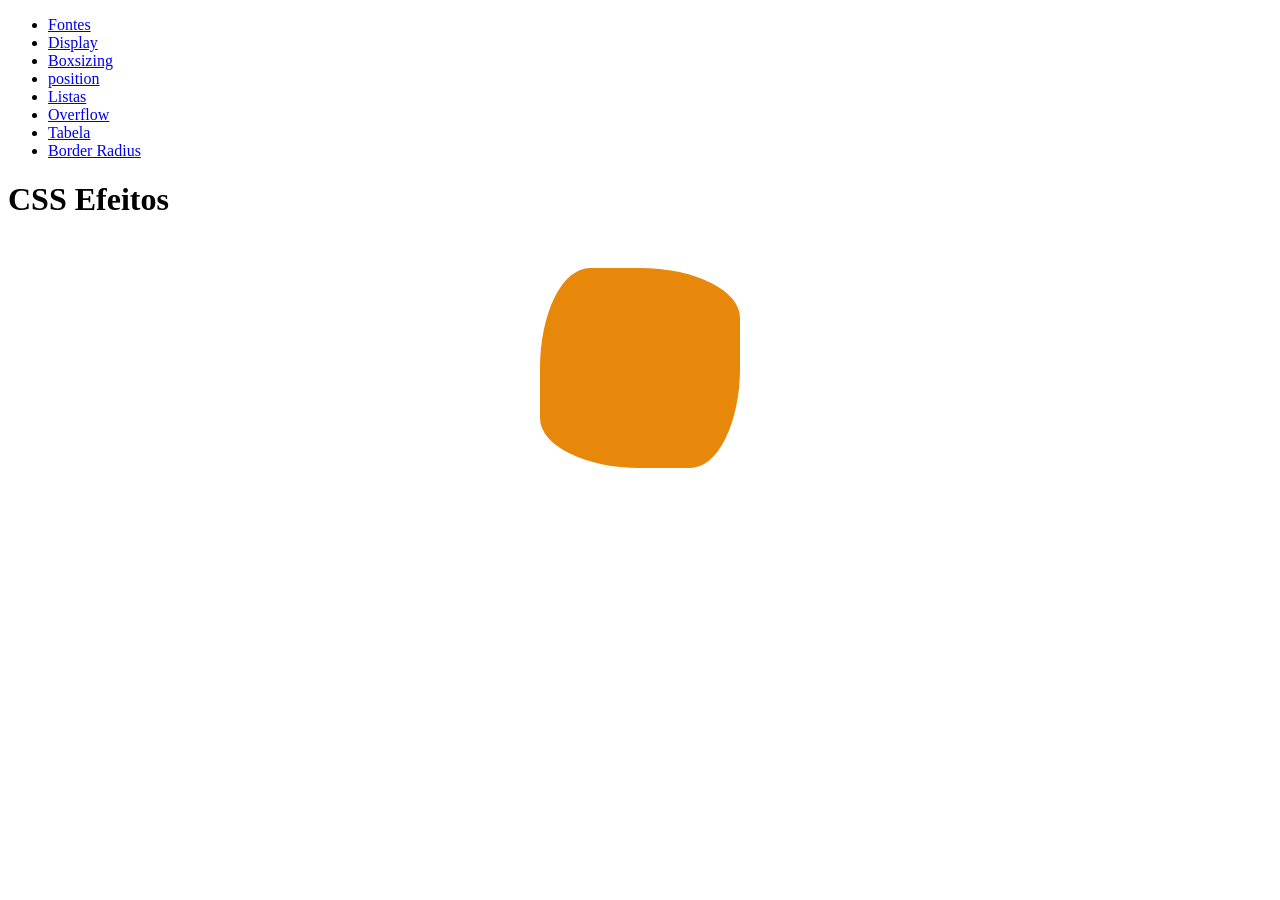
<file: border-radius.html>
<!DOCTYPE html>
<html lang="pt-br">
<head>
    <meta charset="UTF-8">
    <meta name="viewport" content="width=device-width, initial-scale=1.0">
    <meta>
    <meta>
    <title>Resumo Border Radius</title>

    <style>
        #radius {
            background-color: rgb(232, 136, 10);
            height: 200px;
            width: 200px;
            margin: 50px auto;

            border-radius: 50px 100px/ 100px 50px;
        }
    </style>
</head>
<body>
    <header>
        <nav>
                <ul>
                    <li>
                        <a href="./pages/fontes.html">Fontes</a>
                    </li>
                    <li>
                        <a href="./pages/display.html">Display</a>
                    </li>
                    <li>
                        <a href="./pages/boxsizing.html">Boxsizing</a>
                    </li>
                    <li>
                        <a href="./pages/position.html">position</a>
                    </li>
                    <li>
                        <a href="./pages/listas.html">Listas</a>
                    </li>
                    <li>
                        <a href="./pages/overflow.html">Overflow</a>
                    </li>
                    <li>
                        <a href="./pages/tabela.html">Tabela</a>
                    </li>
                    <li>
                        <a href="./pages/border-radius.html">Border Radius</a>
                    </li>
                </ul>
            </nav>
       <main>
        <section>
        </section>
    </main> 
    </header>
    <main>

        <h1>CSS Efeitos</h1>

        <div id="radius"></div>
    </main>
    <footer>

    </footer>

</body>
</html>
</file>
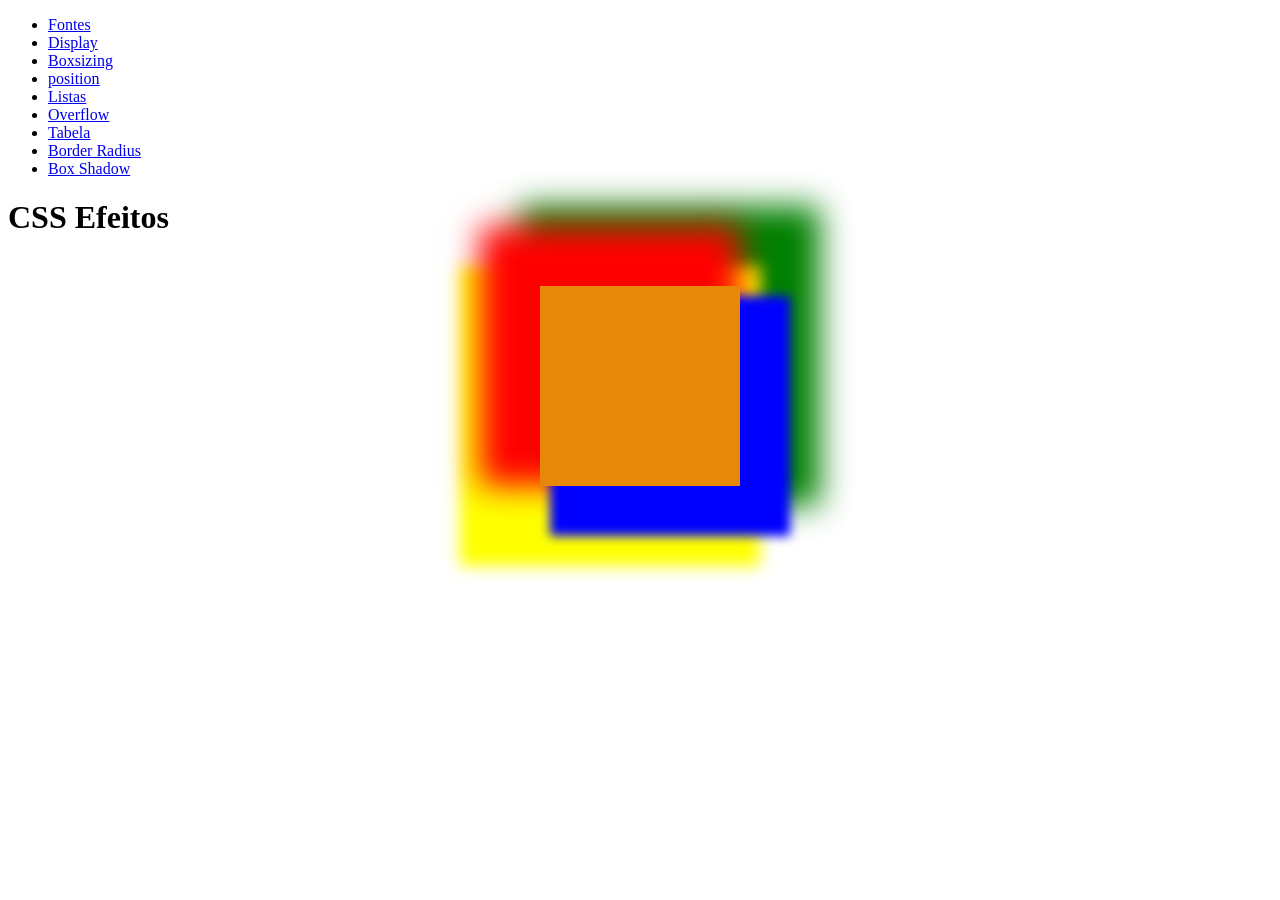
<file: box-shadow.html>
<!DOCTYPE html>
<html lang="pt-br">
<head>
    <meta charset="UTF-8">
    <meta name="viewport" content="width=device-width, initial-scale=1.0">
    <meta>
    <meta>
    <title>Resumo de Box Shadow</title>

    <style>
        #shadow {
            background-color: rgb(232, 136, 10);
            height: 200px;
            width: 200px;
            margin: 50px auto;

            box-shadow: 30px 30px 10px 20px blue, -30px -30px 30px 30px red, -30px  30px 15px 50px yellow, 30px -30px 30px 50px green;
        }   
    </style>
</head>
<body>
    <header>
        <nav>
                <ul>
                    <li>
                        <a href="./pages/fontes.html">Fontes</a>
                    </li>
                    <li>
                        <a href="./pages/display.html">Display</a>
                    </li>
                    <li>
                        <a href="./pages/boxsizing.html">Boxsizing</a>
                    </li>
                    <li>
                        <a href="./pages/position.html">position</a>
                    </li>
                    <li>
                        <a href="./pages/listas.html">Listas</a>
                    </li>
                    <li>
                        <a href="./pages/overflow.html">Overflow</a>
                    </li>
                    <li>
                        <a href="./pages/tabela.html">Tabela</a>
                    </li>
                    <li>
                        <a href="./pages/border-radius.html">Border Radius</a>
                    </li>
                    <li>
                        <a href="./pages/box-shadow.html">Box Shadow</a>
                    </li>
                </ul>
            </nav>
       <main>
        <section>
        </section>
    </main> 
    </header>
    <main>

        <h1>CSS Efeitos</h1>

        <div id="shadow"></div>
    </main>
    <footer>

    </footer>

</body>
</html>
</file>
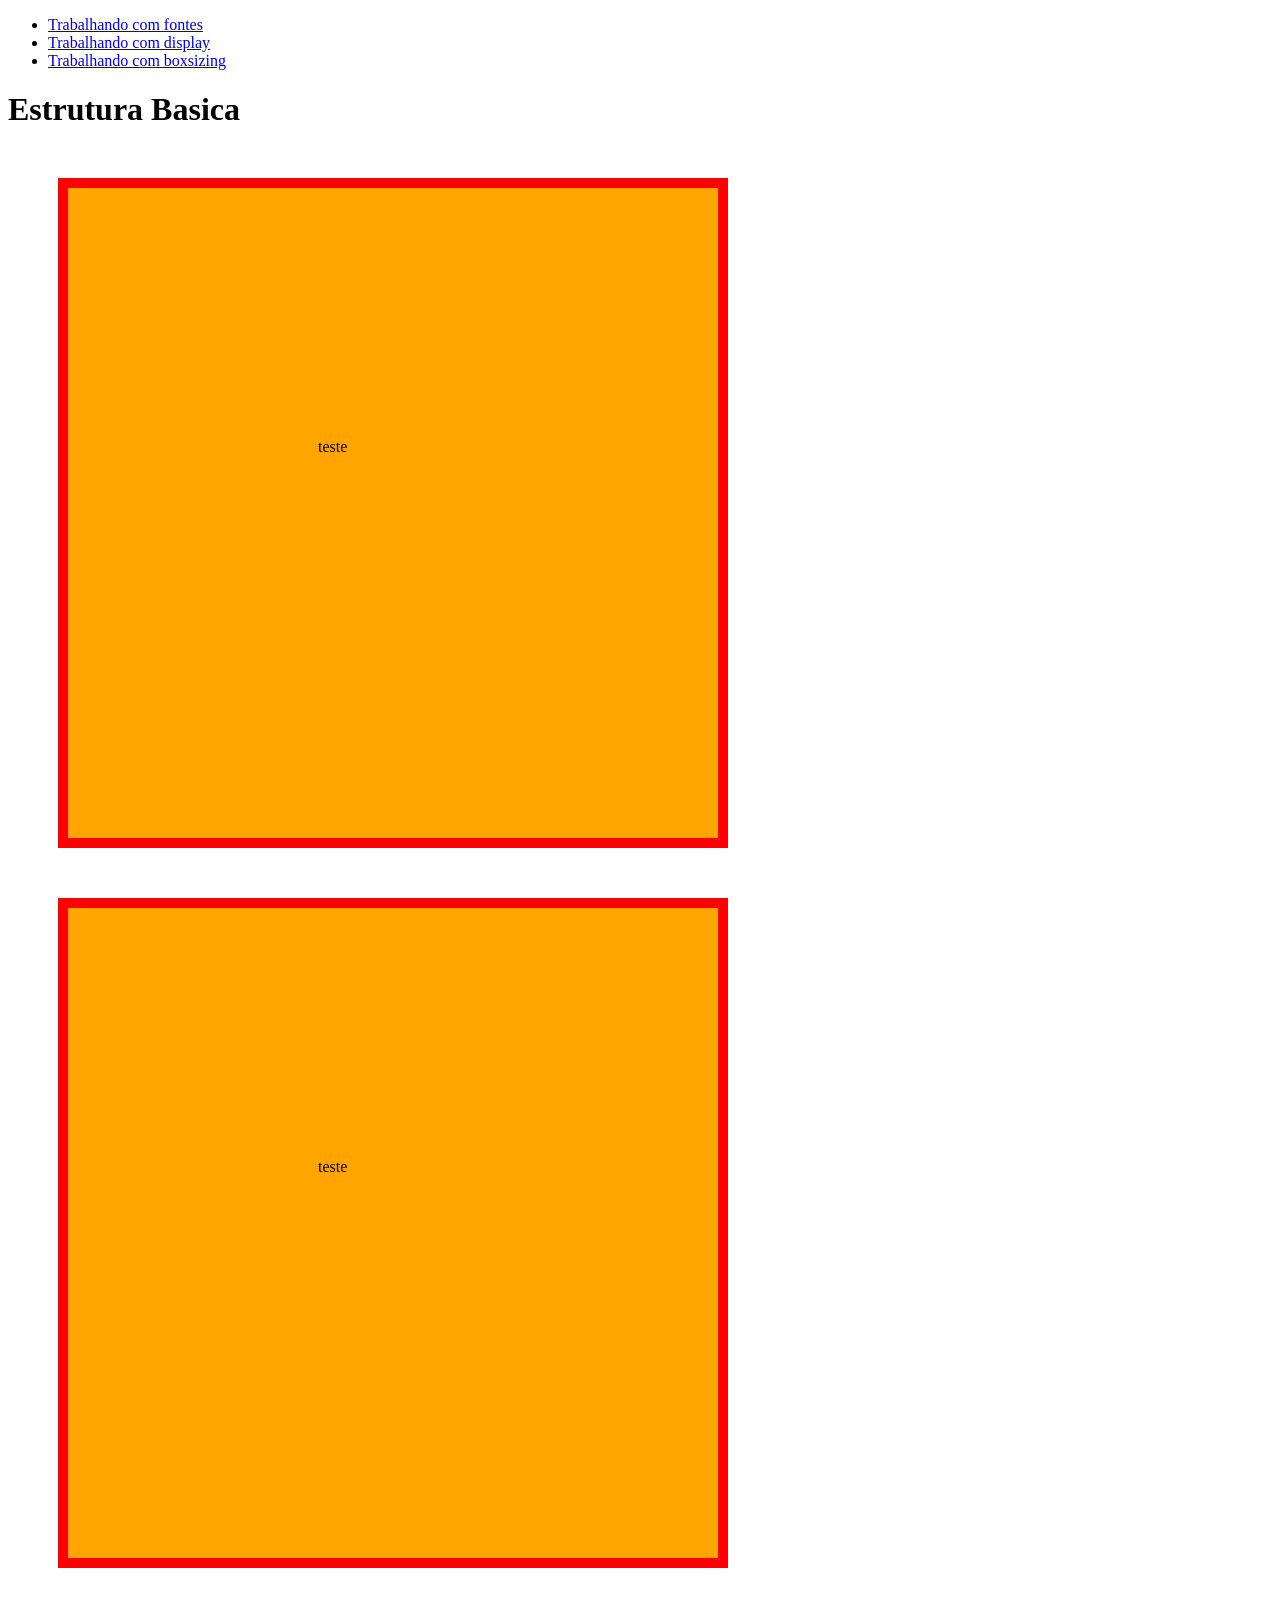
<file: boxsizing.html>
<!DOCTYPE html>
<html lang="en">
<head>
    <meta charset="UTF-8">
    <meta name="viewport" content="width=device-width, initial-scale=1.0">
    <meta>
    <meta>
    <title>Resumo das aulas de HTML</title>

    <style>
        div{
            background-color: orange;
            width: 150px;
            height: 150px;
            margin: 50px;
            border: 10px solid red;
            padding: 250px;

        }

        #div1{
            box-sizing: border-box;
        }

        #div-2{
            box-sizing: content-box;
        }

    </style>
</head>
<body>
    <header>
            <nav>
                    <ul>
                        <li>
                            <a href="./pages/fontes.html">Trabalhando com fontes</a>
                        </li>
                        <li>
                            <a href="./pages/display.html">Trabalhando com display</a>
                        </li>
                        <li>
                            <a href="./pages/boxsizing.html">Trabalhando com boxsizing</a>
                        </li>
                    </ul>
                </nav>
        <main>
            <section>
            </section>
        </main> 
    </header>
    <main>
        <h1>Estrutura Basica</h1>
<div id="div">teste</div>
<div id="div2">teste</div>


    </main>
    <footer>

    </footer>
</body>
</html>
</file>
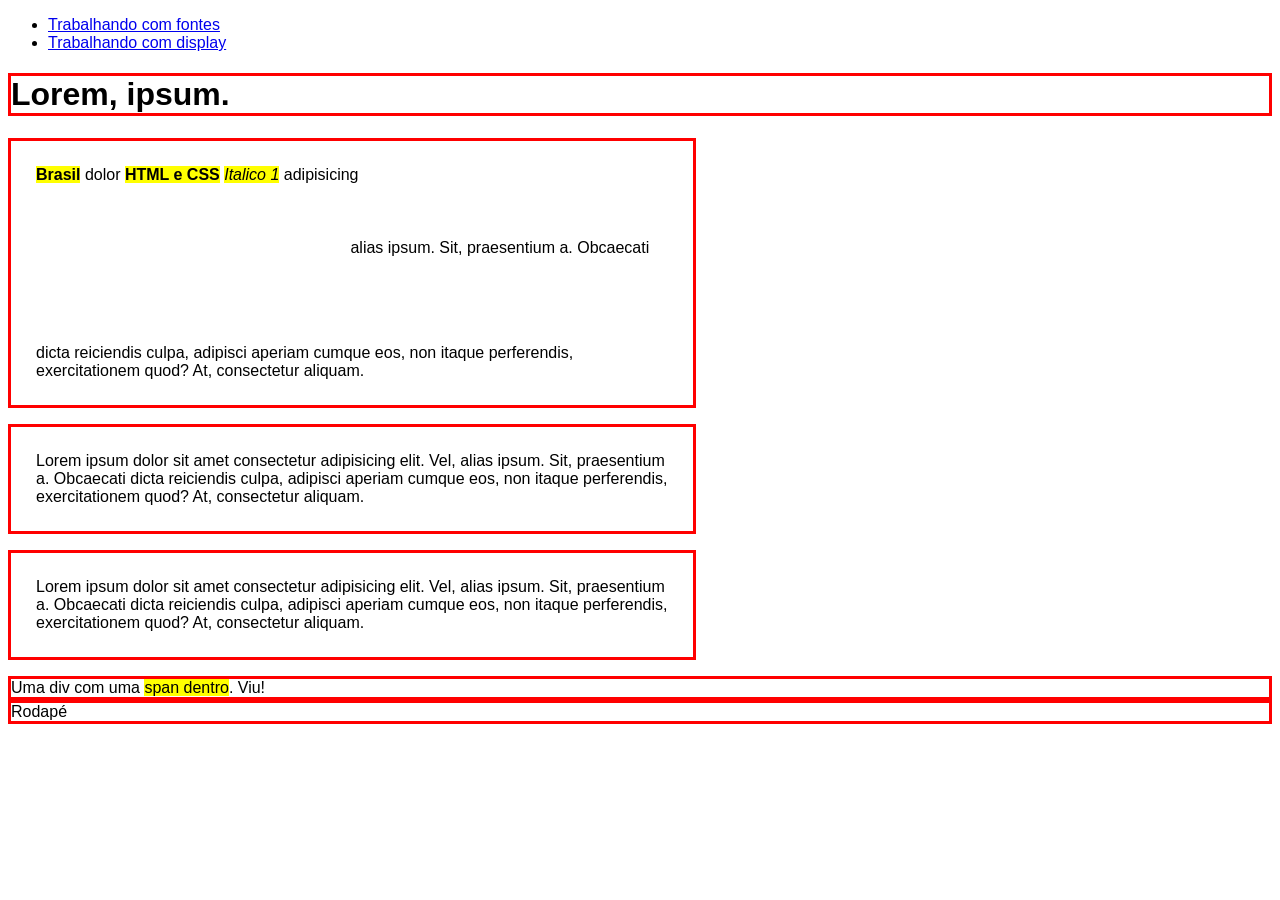
<file: display.html>
<!DOCTYPE html>
<html lang="en">
<head>
    <meta charset="UTF-8">
    <meta name="viewport" content="width=device-width, initial-scale=1.0">
    <title>Resumo | Display</title>

    <style>
        body{
            font-family: sans-serif;
        }
        h1, p, div, footer{
            border: 3px solid red;
        }
        p{
            width: 50%;
            padding: 25px;
        }
        b, strong, i, em, span{
            background-color: yellow;
        }

        em{
            height: 50px;
            width: 200px;
            margin: 5px;
            padding: 50px;
            display: inline-block;
            visibility: hidden;
        }
        

    </style>
</head>
<body>
    <header>
       <main>
        <section>
            <nav>
                <ul>
                    <li>
                        <a href="./pages/fontes.html">Trabalhando com fontes</a>
                    </li>
                    <li>
                        <a href="./pages/display.html">Trabalhando com display</a>
                    </li>
                </ul>
            </nav>
        </section>
    </main> 
    </header>
    <main>
        <h1>Lorem, ipsum.</h1>
            <p>
                <b>Brasil</b> dolor <strong> HTML e CSS</strong> <i>Italico 1</i> adipisicing <em>Itálico 2</em> alias ipsum. Sit, praesentium a. Obcaecati dicta reiciendis culpa, adipisci aperiam cumque eos, non itaque perferendis, exercitationem quod? At, consectetur aliquam.

            </p>
            
            <p>
                Lorem ipsum dolor sit amet consectetur adipisicing elit. Vel, alias ipsum. Sit, praesentium a. Obcaecati dicta reiciendis culpa, adipisci aperiam cumque eos, non itaque perferendis, exercitationem quod? At, consectetur aliquam.

            </p>
            
            <p>
                Lorem ipsum dolor sit amet consectetur adipisicing elit. Vel, alias ipsum. Sit, praesentium a. Obcaecati dicta reiciendis culpa, adipisci aperiam cumque eos, non itaque perferendis, exercitationem quod? At, consectetur aliquam.

            </p>
            
            <div> Uma div com uma <span>span dentro</span>. Viu!</div>

            
    </main>
    <footer>
        Rodapé
    </footer>

</body>
</html>
</file>
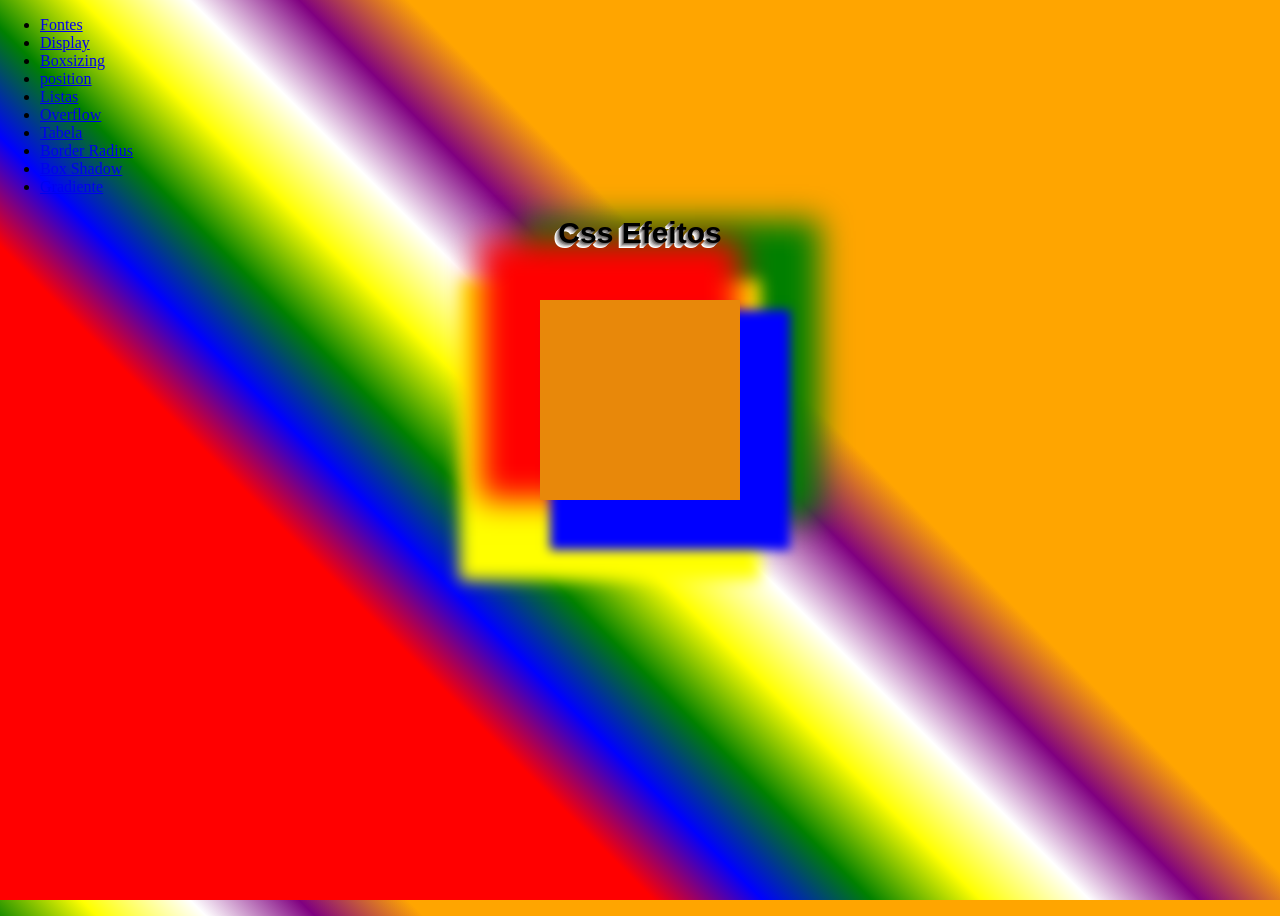
<file: gradiente.html>
<!DOCTYPE html>
<html lang="pt-br">
<head>
    <meta charset="UTF-8">
    <meta name="viewport" content="width=device-width, initial-scale=1.0">
    <meta>
    <meta>
    <title>Resumo das aulas de HTML</title>
    <style>
        html,
        body {
            margin: 0;
            padding: 0;
            height: 100%;
        }

        body{
            background-color: red;
            background-image: linear-gradient(45deg, red 30%, blue, green, yellow, white, purple, orange 60%);
            background-size: auto, 100% 100%;
        }


        #gradiente {
            background-color: rgb(232, 136, 10);
            height: 200px;
            width: 200px;
            margin: 50px auto;

            box-shadow: 30px 30px 10px 20px blue, -30px -30px 30px 30px red, -30px  30px 15px 50px yellow, 30px -30px 30px 50px green;
        }  

        h1 {
            font-family: sans-serif;
            font-size: 30px;
            text-align: center;

            text-shadow: -1px 1px 0 rgb(106, 102, 102), -2px 2px 0 rgb(144, 140, 140), -3px 3px 0 rgb(188, 184, 184), -4px 4px 0 rgb(222, 220, 220), -5px 5px 0 rgb(255, 255, 255);
        }
    </style>
    </style>
</head>
<body>
    <header>
        <nav>
                <ul>
                    <li>
                        <a href="./pages/fontes.html">Fontes</a>
                    </li>
                    <li>
                        <a href="./pages/display.html">Display</a>
                    </li>
                    <li>
                        <a href="./pages/boxsizing.html">Boxsizing</a>
                    </li>
                    <li>
                        <a href="./pages/position.html">position</a>
                    </li>
                    <li>
                        <a href="./pages/listas.html">Listas</a>
                    </li>
                    <li>
                        <a href="./pages/overflow.html">Overflow</a>
                    </li>
                    <li>
                        <a href="./pages/tabela.html">Tabela</a>
                    </li>
                    <li>
                        <a href="./pages/border-radius.html">Border Radius</a>
                    </li>
                    <li>
                        <a href="./pages/box-shadow.html">Box Shadow</a>
                    </li>
                    <li>
                        <a href="./pages/gradiente.html">Gradiente</a>
                    </li>
                </ul>
            </nav>
       <main>
        <section>
        </section>
    </main> 
    </header>
    <main>

        <h1>Css Efeitos</h1>

        <div id="gradiente">
        </div>
    </main>
    <footer>

    </footer>
        
    </style>
</head>
<body>
</file>
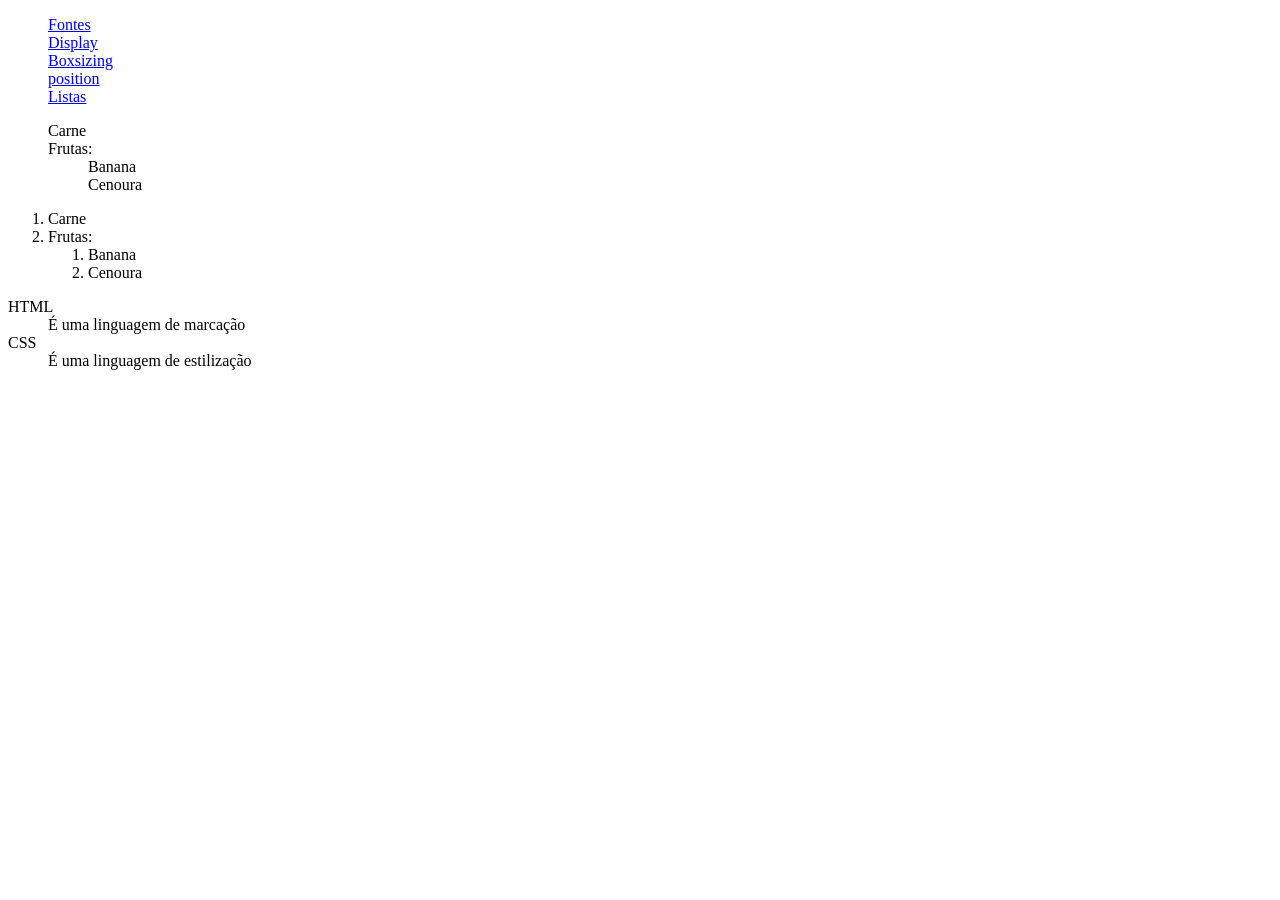
<file: listas.html>
<!DOCTYPE html>
<html lang="en">
<head>
    <meta charset="UTF-8">
    <meta name="viewport" content="width=device-width, initial-scale=1.0">
    <meta>
    <meta>
    <title>Resumo das aulas de HTML</title>

    <style>
        /*
        ul{
            list-style: none
        }
        ul li{
            background-image: url(../img/images\ \(2\).jpg);
            background-repeat: no-repeat;
            background-position: left center;
            background-size: 16px 16px;

            padding-left: 20px;
            margin-bottom: 10px;
        }
            */
        ul{
            list-style: none;
        }
    </style>
</head>
<body>
    <header>
        <nav>
                <ul>
                    <li>
                        <a href="./pages/fontes.html">Fontes</a>
                    </li>
                    <li>
                        <a href="./pages/display.html">Display</a>
                    </li>
                    <li>
                        <a href="./pages/boxsizing.html">Boxsizing</a>
                    </li>
                    <li>
                        <a href="./pages/position.html">position</a>
                    </li>
                    <li>
                        <a href="./pages/listas.html">Listas</a>
                    </li>
                </ul>
            </nav>
       <main>
        <section>
        </section>
    </main> 
    </header>
    <main>
        <ul>
            <li>Carne</li>
            <li>Frutas:
                <ul>
                    <li>Banana</li>
                    <li>Cenoura</li>
                </ul>
            </li>
        </ul>
        <ol>
            <li>Carne</li>
            <li>Frutas:
                <ol>
                    <li>Banana</li>
                    <li>Cenoura</li>
                </ol>
            
            </li>
        </ol>

        <dl>
            <dt>HTML</dt>
            <dd>É uma linguagem de marcação</dd>
            
            <dt>CSS</dt>
            <dd>É uma linguagem de estilização</dd>

        </dl>

    </main>
    <footer>

    </footer>

</body>
</html>
</file>
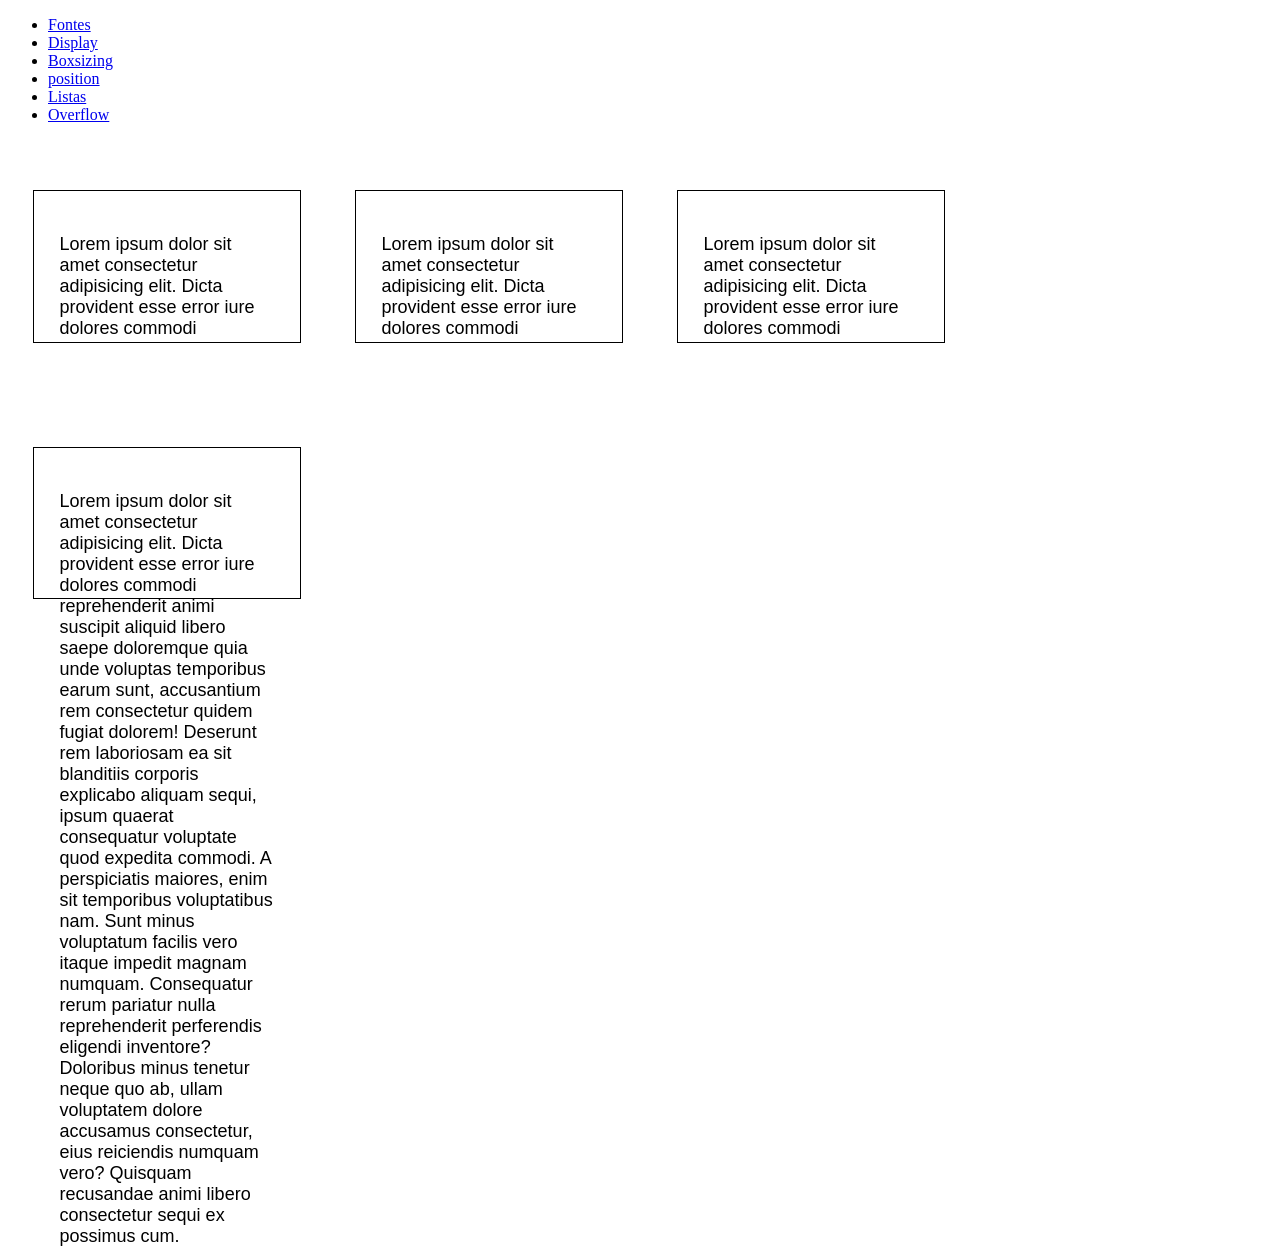
<file: overflow.html>
<!DOCTYPE html>
<html lang="en">

<head>
    <meta charset="UTF-8">
    <meta name="viewport" content="width=device-width, initial-scale=1.0">
    <meta>
    <meta>
    <title>Resumo das aulas de HTML</title>

    <style>
        div{
            padding: 2%;
            margin: 50px 2%;
            border: 1px solid black;
            width: 17%;
            height: 100px;
            font-family: sans-serif;
            font-size: 18px;
            display: inline-block;
        }

        .div1{
            overflow: hidden;
        }
        .div2{
            overflow: scroll;
        }
        .div3{
            overflow: auto;
        }
        .div4{
            overflow: visible;
        }
    </style>
</head>

<body>
    <header>
        <nav>
            <ul>
                <li>
                    <a href="./pages/fontes.html">Fontes</a>
                </li>
                <li>
                    <a href="./pages/display.html">Display</a>
                </li>
                <li>
                    <a href="./pages/boxsizing.html">Boxsizing</a>
                </li>
                <li>
                    <a href="./pages/position.html">position</a>
                </li>
                <li>
                    <a href="./pages/listas.html">Listas</a>
                </li>
                <li>
                    <a href="./pages/overflow.html">Overflow</a>
                </li>
            </ul>
        </nav>
        <main>
            <section>
            </section>
        </main>
    </header>
    <main>
        <div class="div1">
            <p>Lorem ipsum dolor sit amet consectetur adipisicing elit. Dicta provident esse error iure dolores commodi
                reprehenderit animi suscipit aliquid libero saepe doloremque quia unde voluptas temporibus earum sunt,
                accusantium rem consectetur quidem fugiat dolorem! Deserunt rem laboriosam ea sit blanditiis corporis
                explicabo aliquam sequi, ipsum quaerat consequatur voluptate quod expedita commodi. A perspiciatis
                maiores, enim sit temporibus voluptatibus nam. Sunt minus voluptatum facilis vero itaque impedit magnam
                numquam. Consequatur rerum pariatur nulla reprehenderit perferendis eligendi inventore? Doloribus minus
                tenetur neque quo ab, ullam voluptatem dolore accusamus consectetur, eius reiciendis numquam vero?
                Quisquam recusandae animi libero consectetur sequi ex possimus cum.</p>
        </div>
        <div class="div2">
            <p>Lorem ipsum dolor sit amet consectetur adipisicing elit. Dicta provident esse error iure dolores commodi
                reprehenderit animi suscipit aliquid libero saepe doloremque quia unde voluptas temporibus earum sunt,
                accusantium rem consectetur quidem fugiat dolorem! Deserunt rem laboriosam ea sit blanditiis corporis
                explicabo aliquam sequi, ipsum quaerat consequatur voluptate quod expedita commodi. A perspiciatis
                maiores, enim sit temporibus voluptatibus nam. Sunt minus voluptatum facilis vero itaque impedit magnam
                numquam. Consequatur rerum pariatur nulla reprehenderit perferendis eligendi inventore? Doloribus minus
                tenetur neque quo ab, ullam voluptatem dolore accusamus consectetur, eius reiciendis numquam vero?
                Quisquam recusandae animi libero consectetur sequi ex possimus cum.</p>
        </div>
        <div class="div3">
            <p>Lorem ipsum dolor sit amet consectetur adipisicing elit. Dicta provident esse error iure dolores commodi
                reprehenderit animi suscipit aliquid libero saepe doloremque quia unde voluptas temporibus earum sunt,
                accusantium rem consectetur quidem fugiat dolorem! Deserunt rem laboriosam ea sit blanditiis corporis
                explicabo aliquam sequi, ipsum quaerat consequatur voluptate quod expedita commodi. A perspiciatis
                maiores, enim sit temporibus voluptatibus nam. Sunt minus voluptatum facilis vero itaque impedit magnam
                numquam. Consequatur rerum pariatur nulla reprehenderit perferendis eligendi inventore? Doloribus minus
                tenetur neque quo ab, ullam voluptatem dolore accusamus consectetur, eius reiciendis numquam vero?
                Quisquam recusandae animi libero consectetur sequi ex possimus cum.</p>
        </div>
        <div class="div4">
            <p>Lorem ipsum dolor sit amet consectetur adipisicing elit. Dicta provident esse error iure dolores commodi
                reprehenderit animi suscipit aliquid libero saepe doloremque quia unde voluptas temporibus earum sunt,
                accusantium rem consectetur quidem fugiat dolorem! Deserunt rem laboriosam ea sit blanditiis corporis
                explicabo aliquam sequi, ipsum quaerat consequatur voluptate quod expedita commodi. A perspiciatis
                maiores, enim sit temporibus voluptatibus nam. Sunt minus voluptatum facilis vero itaque impedit magnam
                numquam. Consequatur rerum pariatur nulla reprehenderit perferendis eligendi inventore? Doloribus minus
                tenetur neque quo ab, ullam voluptatem dolore accusamus consectetur, eius reiciendis numquam vero?
                Quisquam recusandae animi libero consectetur sequi ex possimus cum.</p>
        </div>

    </main>

</body>

</html>
</file>
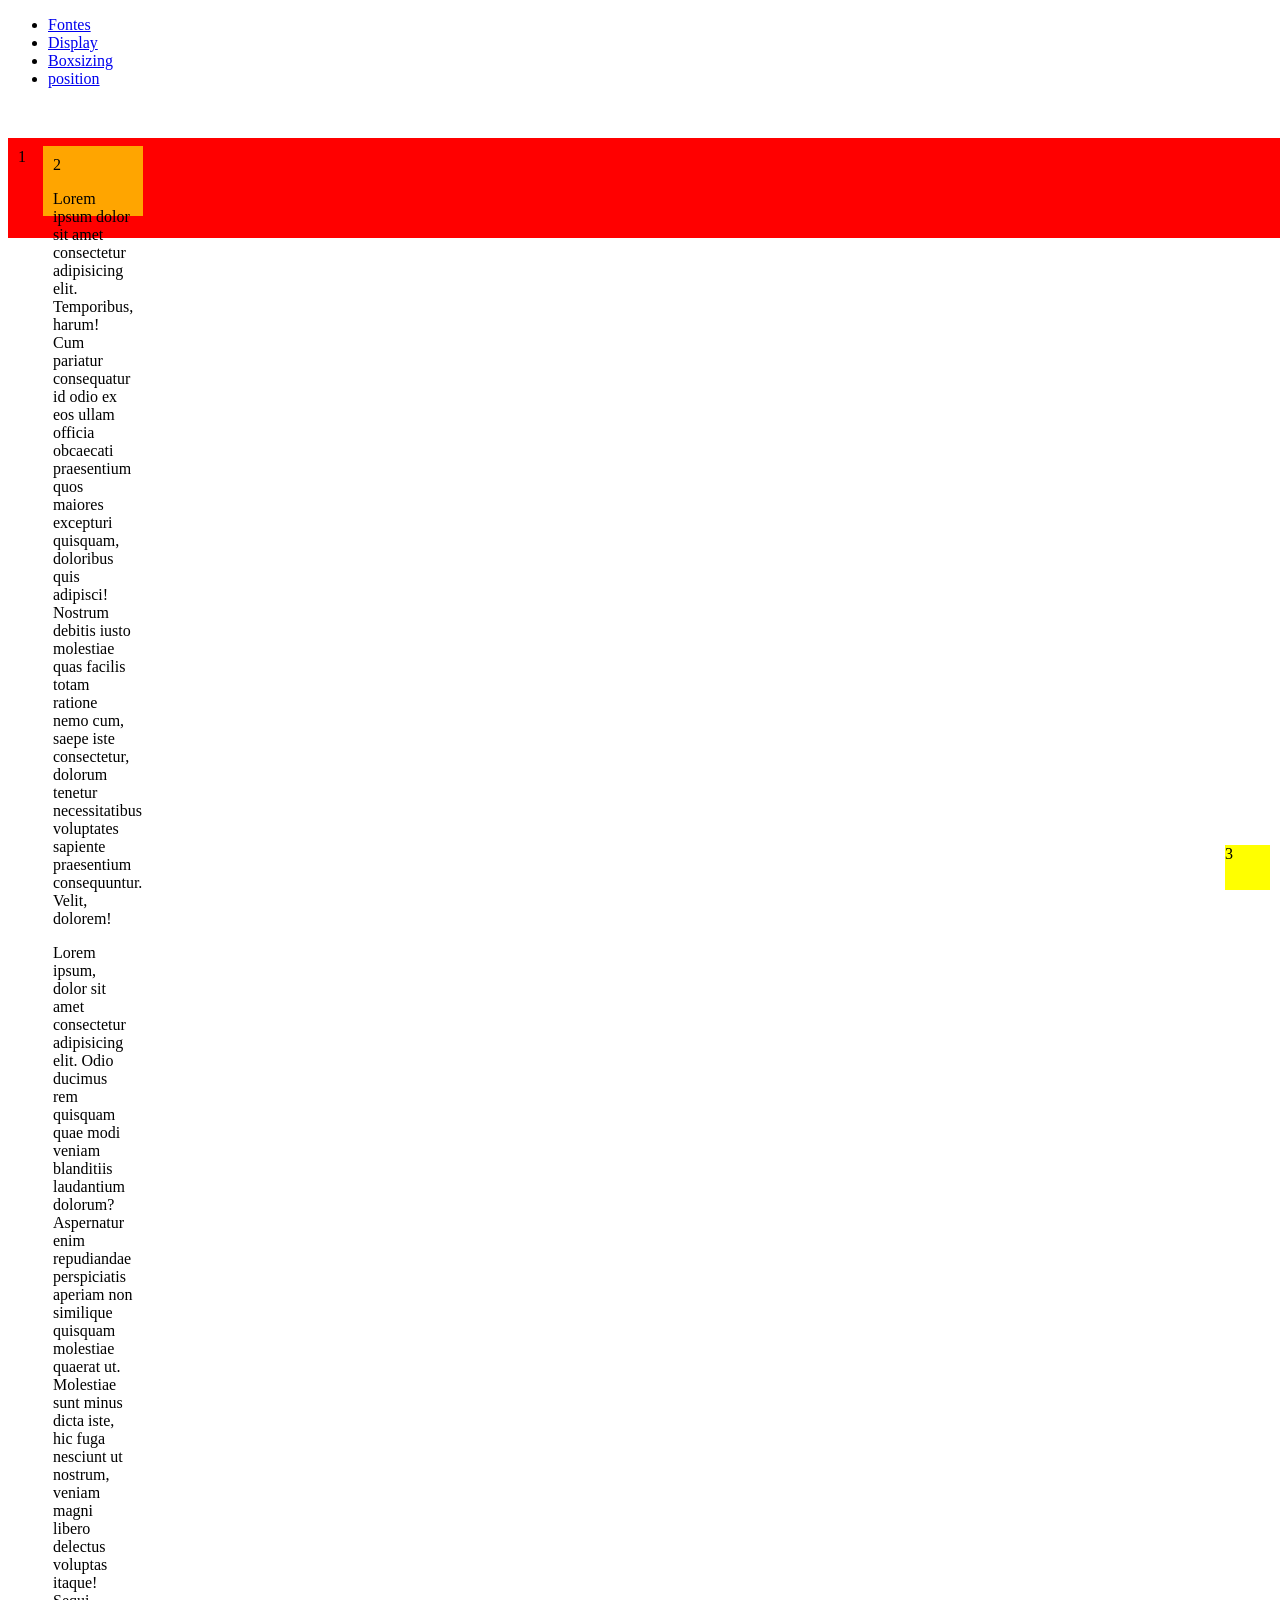
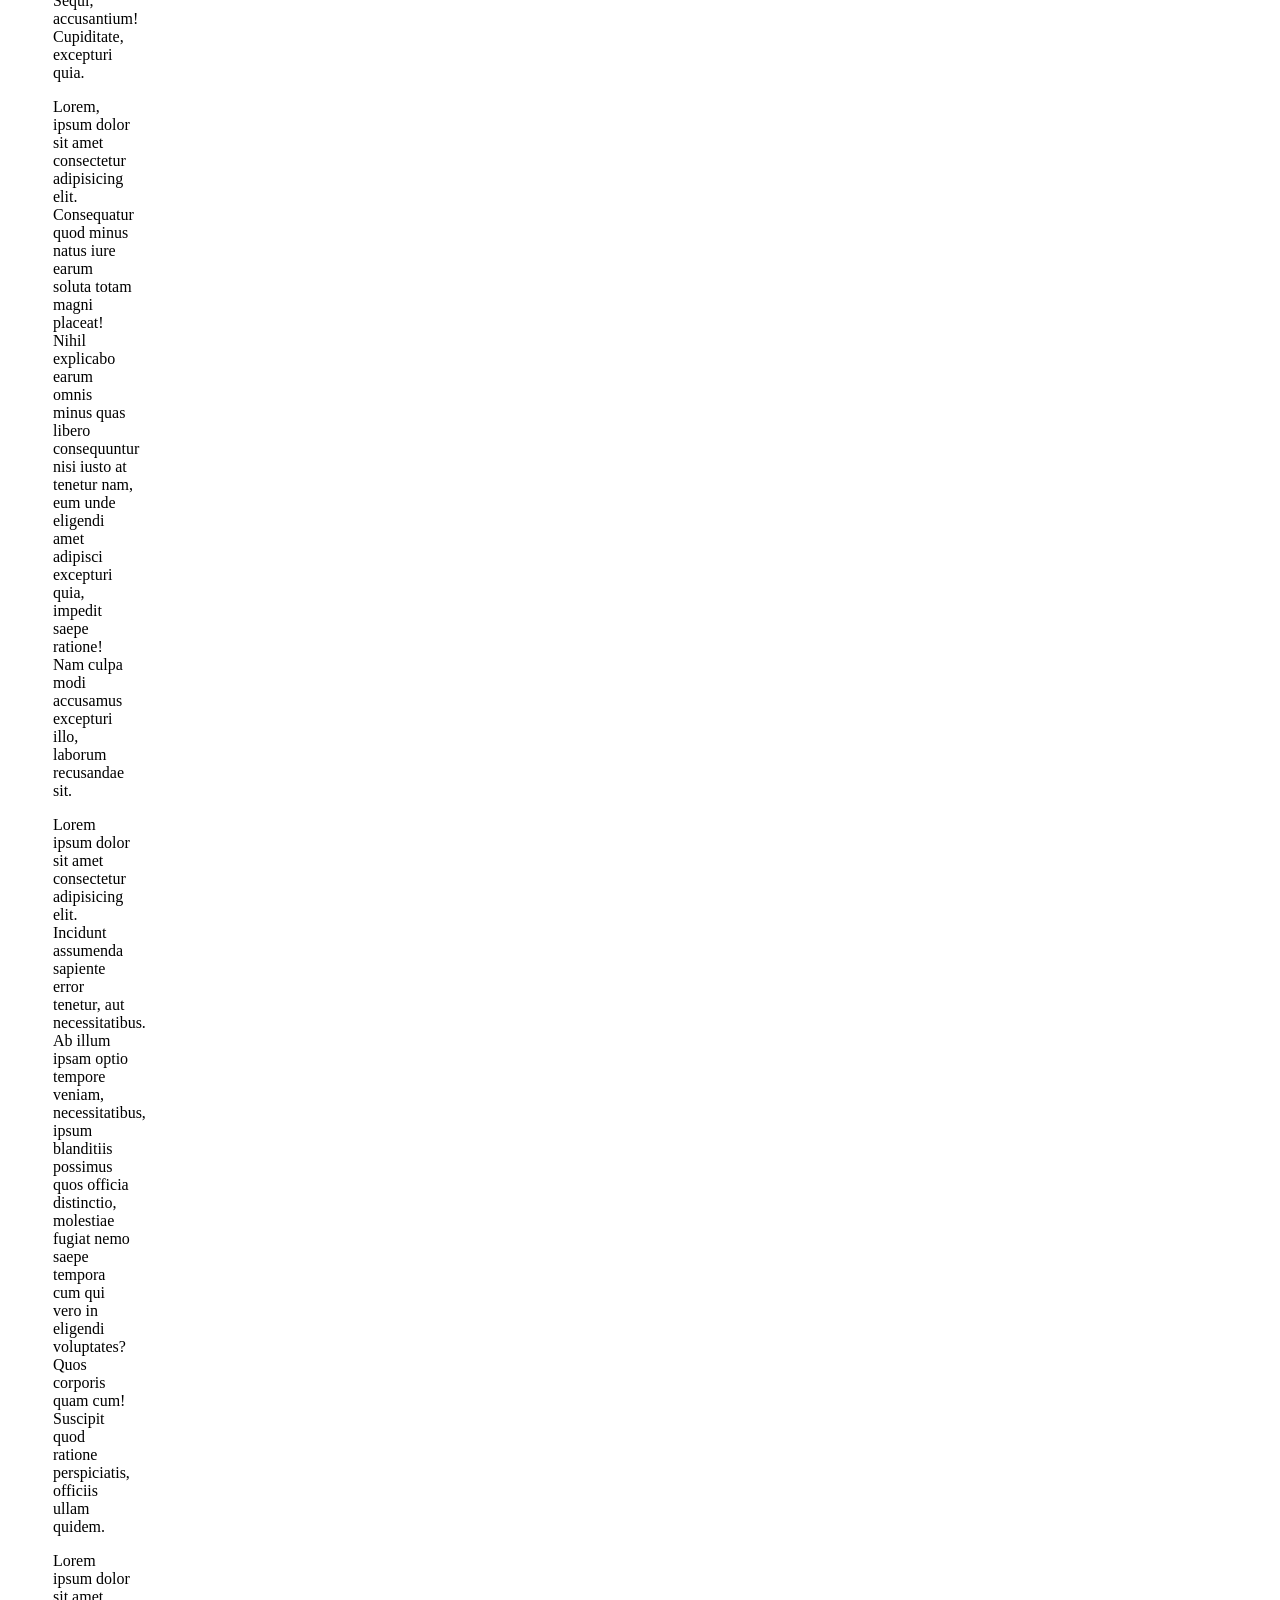
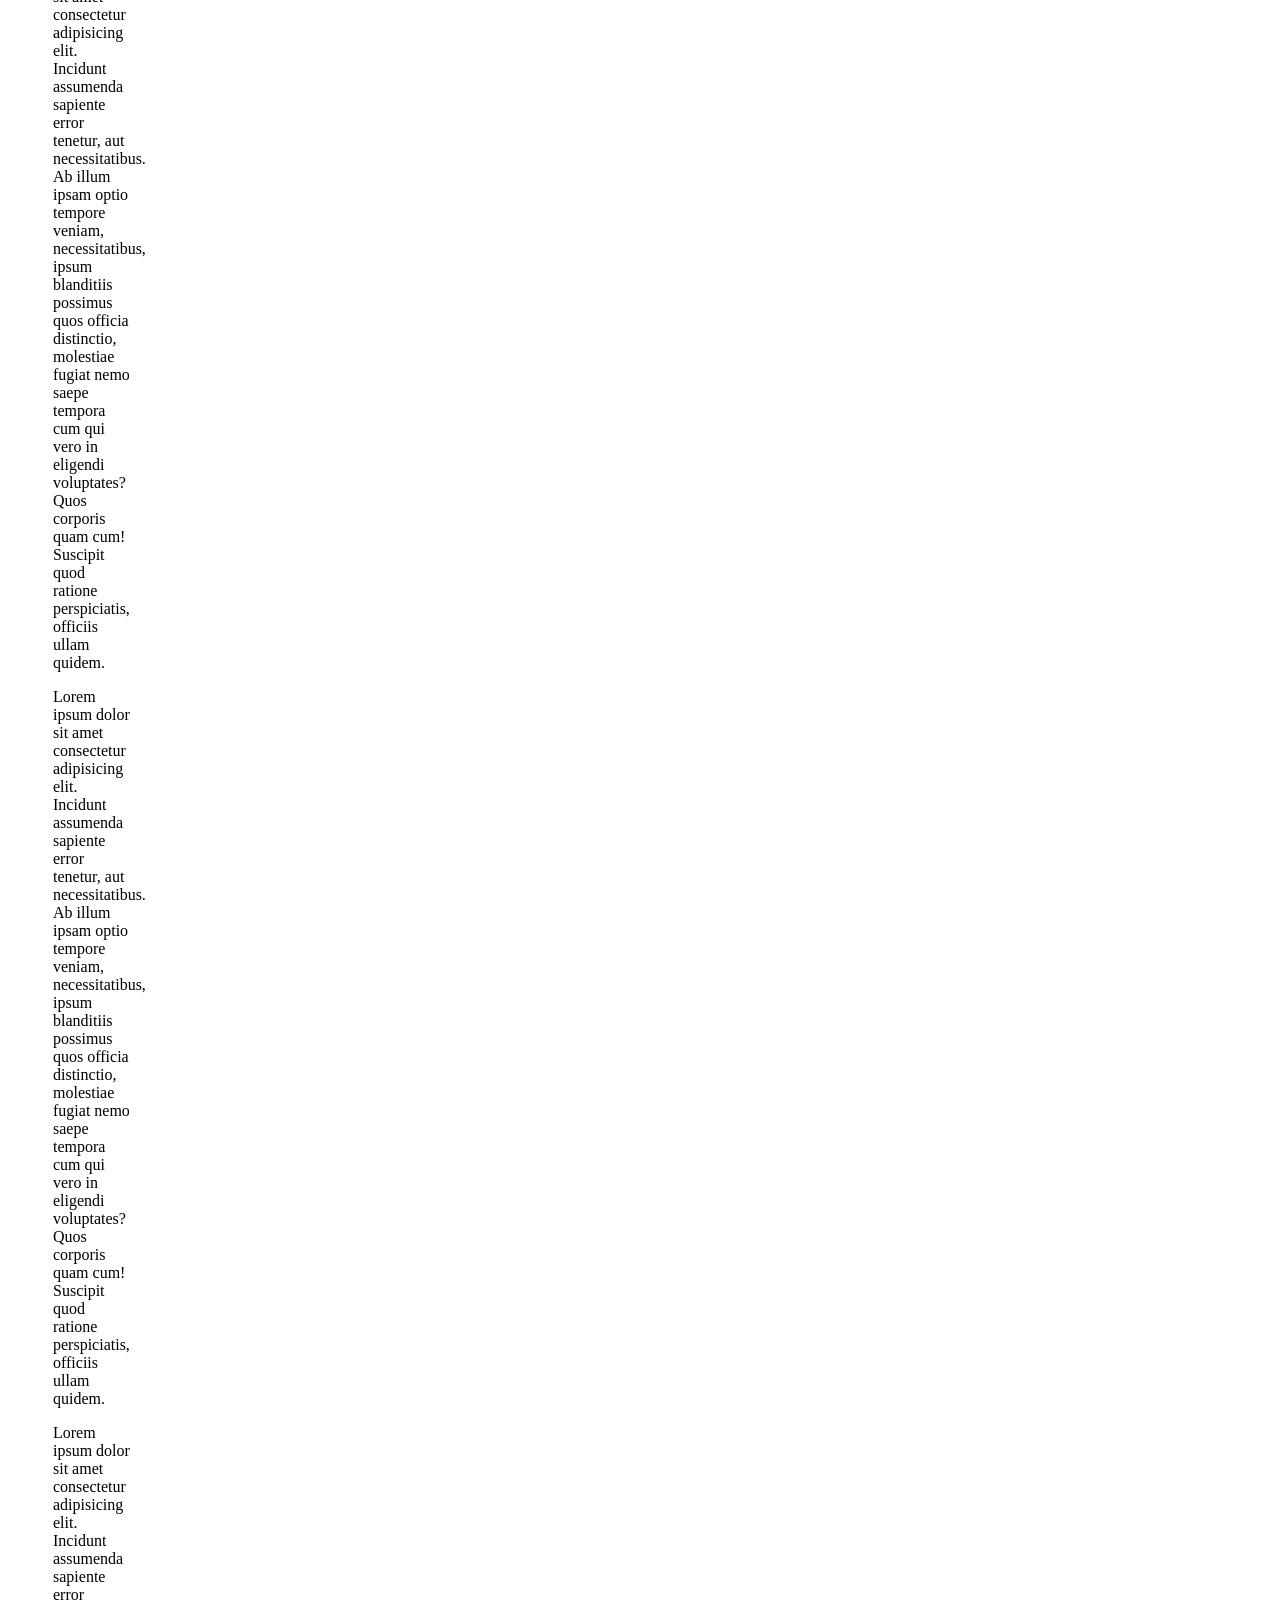
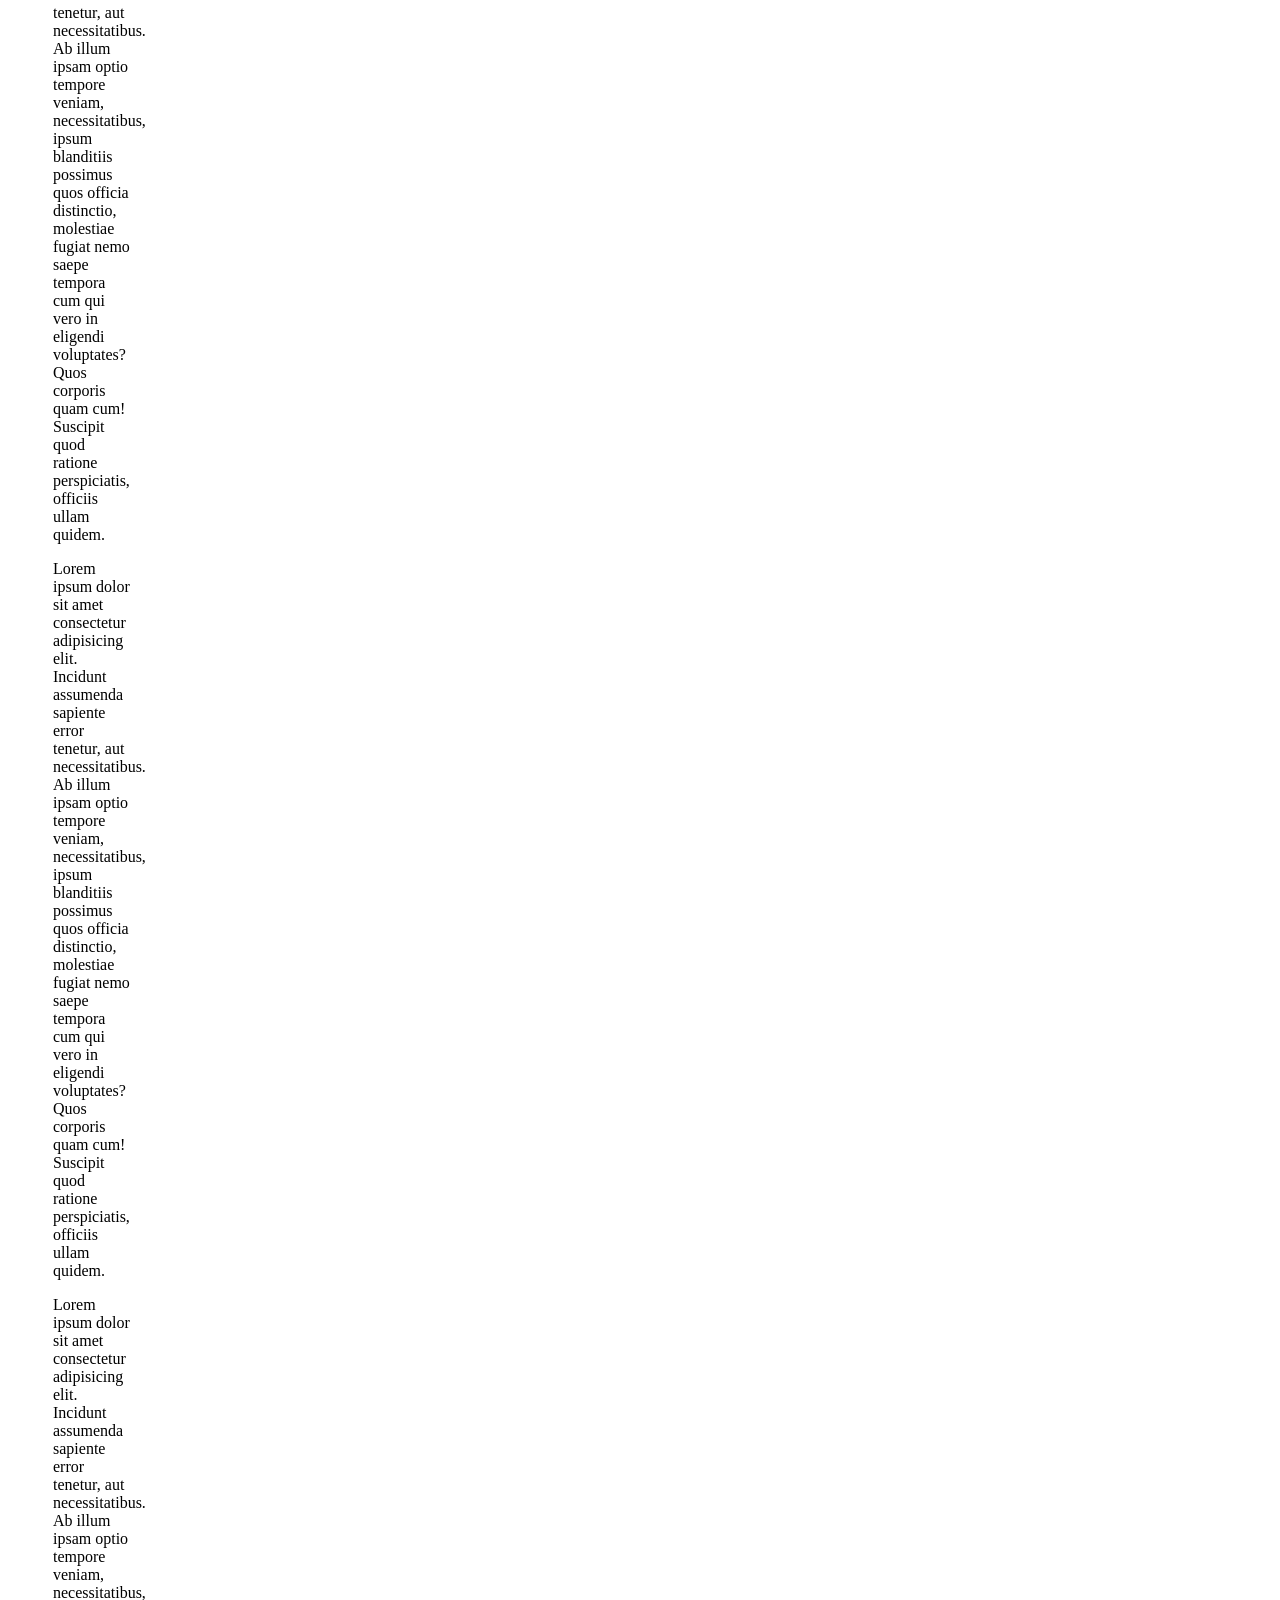
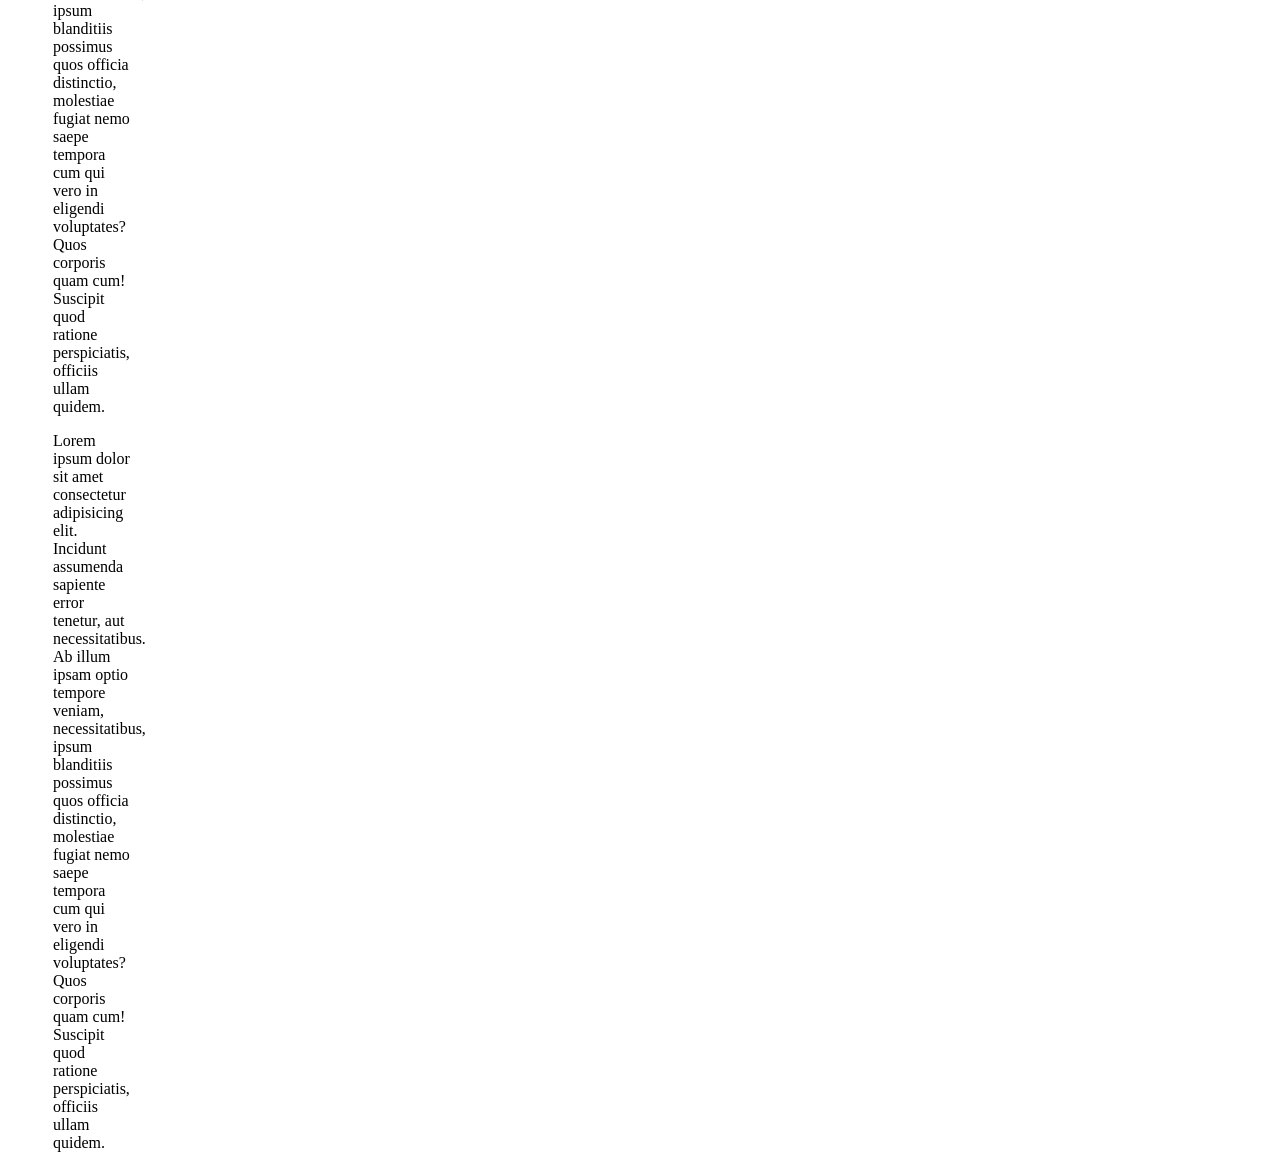
<file: position.html>
<!DOCTYPE html>
<html lang="en">

<head>
    <meta charset="UTF-8">
    <meta name="viewport" content="width=device-width, initial-scale=1.0">
    <meta>
    <meta>
    <title>Resumo das aulas de HTML</title>
    <style>
        #um {
            background-color: red;
            padding: 10px;
            width: 100%;
            height: 80px;
            margin-top: 50px;
            position: relative;
            top: 0;
        }

        #dois {
            background-color: orange;
            padding: 10px;
            width: 80px;
            height: 50px;
            position: relative;
            top: -20px;
            right: -25px;
        }

        #tres {
            background-color: yellow;
            width: 45px;
            height: 45px;
            position: fixed;
            bottom: 10px;
            right: 10px;

        }
    </style>
</head>

<body>
    <header>
        <nav>
            <ul>
                <li>
                    <a href="./pages/fontes.html">Fontes</a>
                </li>
                <li>
                    <a href="./pages/display.html">Display</a>
                </li>
                <li>
                    <a href="./pages/boxsizing.html">Boxsizing</a>
                </li>
                <li>
                    <a href="./pages/position.html">position</a>
                </li>
            </ul>
        </nav>
        <main>
            <section>
            </section>
        </main>
    </header>
    <main>
        <h1></h1>
        <div id="container">
            <div id="um">
                1
                <div id="dois">
                    2
                    <div id="tres">
                        3
                    </div>

                    <p>
                        Lorem ipsum dolor sit amet consectetur adipisicing elit. Temporibus, harum! Cum pariatur
                        consequatur id odio ex eos ullam officia obcaecati praesentium quos maiores excepturi quisquam,
                        doloribus quis adipisci! Nostrum debitis iusto molestiae quas facilis totam ratione nemo cum,
                        saepe iste consectetur, dolorum tenetur necessitatibus voluptates sapiente praesentium
                        consequuntur. Velit, dolorem!

                    </p>
                    <p>
                        Lorem ipsum, dolor sit amet consectetur adipisicing elit. Odio ducimus rem quisquam quae modi
                        veniam blanditiis laudantium dolorum? Aspernatur enim repudiandae perspiciatis aperiam non
                        similique quisquam molestiae quaerat ut. Molestiae sunt minus dicta iste, hic fuga nesciunt ut
                        nostrum, veniam magni libero delectus voluptas itaque! Sequi, accusantium! Cupiditate, excepturi
                        quia.
                    </p>
                    <p>
                        Lorem, ipsum dolor sit amet consectetur adipisicing elit. Consequatur quod minus natus iure
                        earum soluta totam magni placeat! Nihil explicabo earum omnis minus quas libero consequuntur
                        nisi iusto at tenetur nam, eum unde eligendi amet adipisci excepturi quia, impedit saepe
                        ratione! Nam culpa modi accusamus excepturi illo, laborum recusandae sit.
                    </p>
                    <p>
                        Lorem ipsum dolor sit amet consectetur adipisicing elit. Incidunt assumenda sapiente error
                        tenetur, aut necessitatibus. Ab illum ipsam optio tempore veniam, necessitatibus, ipsum
                        blanditiis possimus quos officia distinctio, molestiae fugiat nemo saepe tempora cum qui vero in
                        eligendi voluptates? Quos corporis quam cum! Suscipit quod ratione perspiciatis, officiis ullam
                        quidem.
                    </p>
                    <p>
                        Lorem ipsum dolor sit amet consectetur adipisicing elit. Incidunt assumenda sapiente error
                        tenetur, aut necessitatibus. Ab illum ipsam optio tempore veniam, necessitatibus, ipsum
                        blanditiis possimus quos officia distinctio, molestiae fugiat nemo saepe tempora cum qui vero in
                        eligendi voluptates? Quos corporis quam cum! Suscipit quod ratione perspiciatis, officiis ullam
                        quidem.
                    </p>
                    <p>
                        Lorem ipsum dolor sit amet consectetur adipisicing elit. Incidunt assumenda sapiente error
                        tenetur, aut necessitatibus. Ab illum ipsam optio tempore veniam, necessitatibus, ipsum
                        blanditiis possimus quos officia distinctio, molestiae fugiat nemo saepe tempora cum qui vero in
                        eligendi voluptates? Quos corporis quam cum! Suscipit quod ratione perspiciatis, officiis ullam
                        quidem.
                    </p>
                    <p>
                        Lorem ipsum dolor sit amet consectetur adipisicing elit. Incidunt assumenda sapiente error
                        tenetur, aut necessitatibus. Ab illum ipsam optio tempore veniam, necessitatibus, ipsum
                        blanditiis possimus quos officia distinctio, molestiae fugiat nemo saepe tempora cum qui vero in
                        eligendi voluptates? Quos corporis quam cum! Suscipit quod ratione perspiciatis, officiis ullam
                        quidem.
                    </p>
                    <p>
                        Lorem ipsum dolor sit amet consectetur adipisicing elit. Incidunt assumenda sapiente error
                        tenetur, aut necessitatibus. Ab illum ipsam optio tempore veniam, necessitatibus, ipsum
                        blanditiis possimus quos officia distinctio, molestiae fugiat nemo saepe tempora cum qui vero in
                        eligendi voluptates? Quos corporis quam cum! Suscipit quod ratione perspiciatis, officiis ullam
                        quidem.
                    </p>
                    <p>
                        Lorem ipsum dolor sit amet consectetur adipisicing elit. Incidunt assumenda sapiente error
                        tenetur, aut necessitatibus. Ab illum ipsam optio tempore veniam, necessitatibus, ipsum
                        blanditiis possimus quos officia distinctio, molestiae fugiat nemo saepe tempora cum qui vero in
                        eligendi voluptates? Quos corporis quam cum! Suscipit quod ratione perspiciatis, officiis ullam
                        quidem.
                    </p>
                    <p>
                        Lorem ipsum dolor sit amet consectetur adipisicing elit. Incidunt assumenda sapiente error
                        tenetur, aut necessitatibus. Ab illum ipsam optio tempore veniam, necessitatibus, ipsum
                        blanditiis possimus quos officia distinctio, molestiae fugiat nemo saepe tempora cum qui vero in
                        eligendi voluptates? Quos corporis quam cum! Suscipit quod ratione perspiciatis, officiis ullam
                        quidem.
                    </p>

                </div>
            </div>
        </div>
    </main>

</body>

</html>
</file>
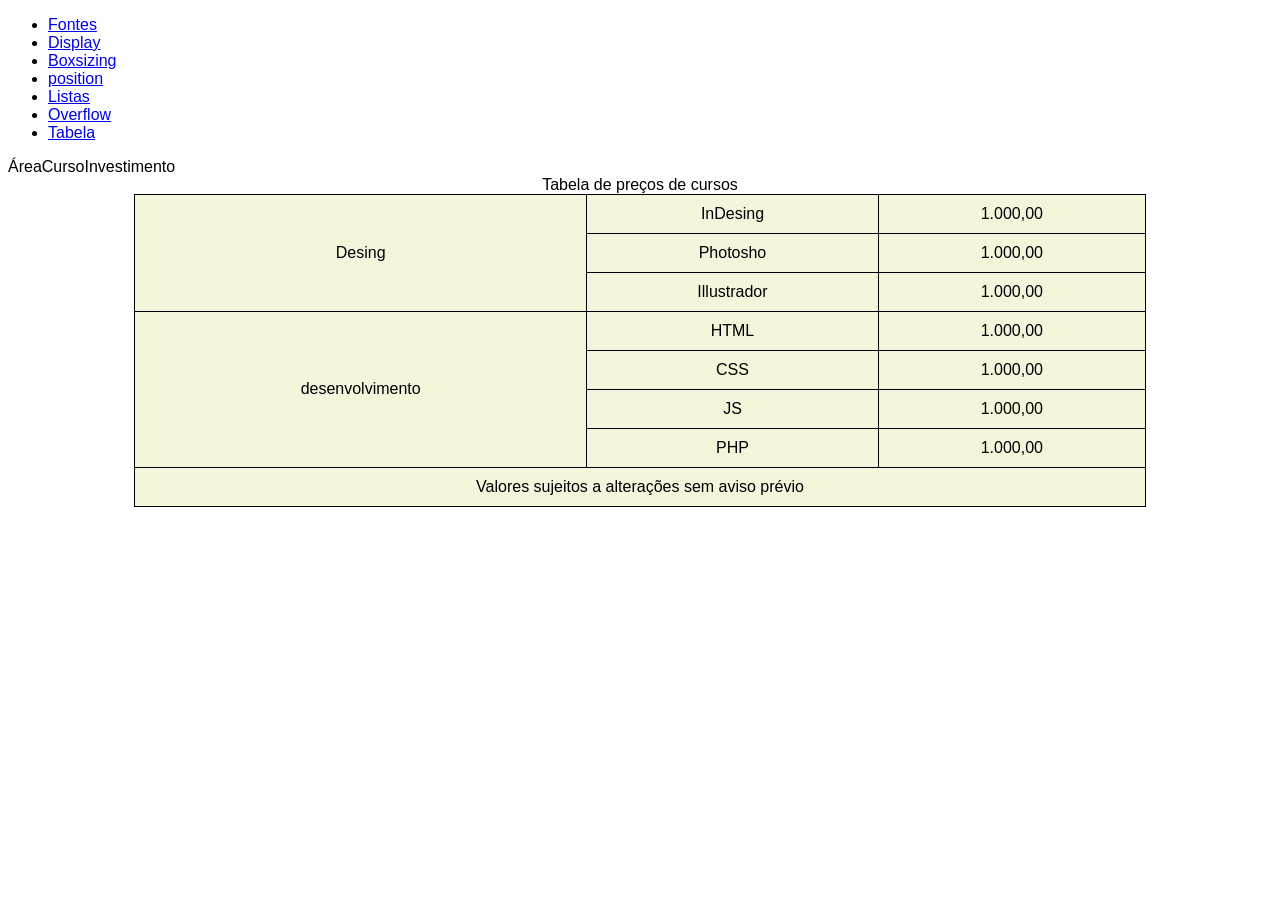
<file: tabela.html>
<!DOCTYPE html>
<html lang="en">

<head>
    <meta charset="UTF-8">
    <meta name="viewport" content="width=device-width, initial-scale=1.0">
    <meta>
    <meta>
    <title>Resumo das aulas de HTML</title>
    <style>
        body {
            font-family: sans-serif;
        }

        table {
            border-collapse: collapse;
            width: 80%;
            margin: auto;
            background-color: beige;
        }

        th {
            background-color: rgb(151, 145, 68);
            border: 2px solid chocolate;
            padding: 15px;
        }

        td {
            border: 1px solid black;
            text-align: center;
            padding: 10px;
        }
    </style>
</head>

<body>
    <header>
        <nav>
            <ul>
                <li>
                    <a href="./pages/fontes.html">Fontes</a>
                </li>
                <li>
                    <a href="./pages/display.html">Display</a>
                </li>
                <li>
                    <a href="./pages/boxsizing.html">Boxsizing</a>
                </li>
                <li>
                    <a href="./pages/position.html">position</a>
                </li>
                <li>
                    <a href="./pages/listas.html">Listas</a>
                </li>
                <li>
                    <a href="./pages/overflow.html">Overflow</a>
                </li>
                <li>
                    <a href="./pages/tabela.html">Tabela</a>
                </li>
            </ul>
        </nav>
        <main>
            <section>
            </section>
        </main>
    </header>
    <main>
        <table>
            <caption>Tabela de preços de cursos</caption>
            <thead>
                <tr>
                    <tr>Área</tr>
                    <tr>Curso</tr>
                    <tr>Investimento</tr>
                </tr>
            </thead>

            <tbody>
                <tr>
                    <td rowspan="3">Desing</td>
                    <td>InDesing</td>
                    <td>1.000,00</td>
                </tr>
                <tr>

                    <td>Photosho</td>
                    <td>1.000,00</td>
                </tr>
                <tr>

                    <td>Illustrador</td>
                    <td>1.000,00</td>
                </tr>
                <tr>
                    <td rowspan="4">desenvolvimento</td>
                    <td>HTML</td>
                    <td>1.000,00</td>
                </tr>
                <tr>

                    <td>CSS</td>
                    <td>1.000,00</td>
                </tr>
                <tr>

                    <td>JS</td>
                    <td>1.000,00</td>
                </tr>
                <tr>

                    <td>PHP</td>
                    <td>1.000,00</td>
                </tr>
            </tbody>
            <tfoot>
                <tr>
                    <td colspan="3">Valores sujeitos a alterações sem aviso prévio</td>
                </tr>
            </tfoot>

        </table>
    </main>
    <footer>

    </footer>
</body>

</html>
</file>
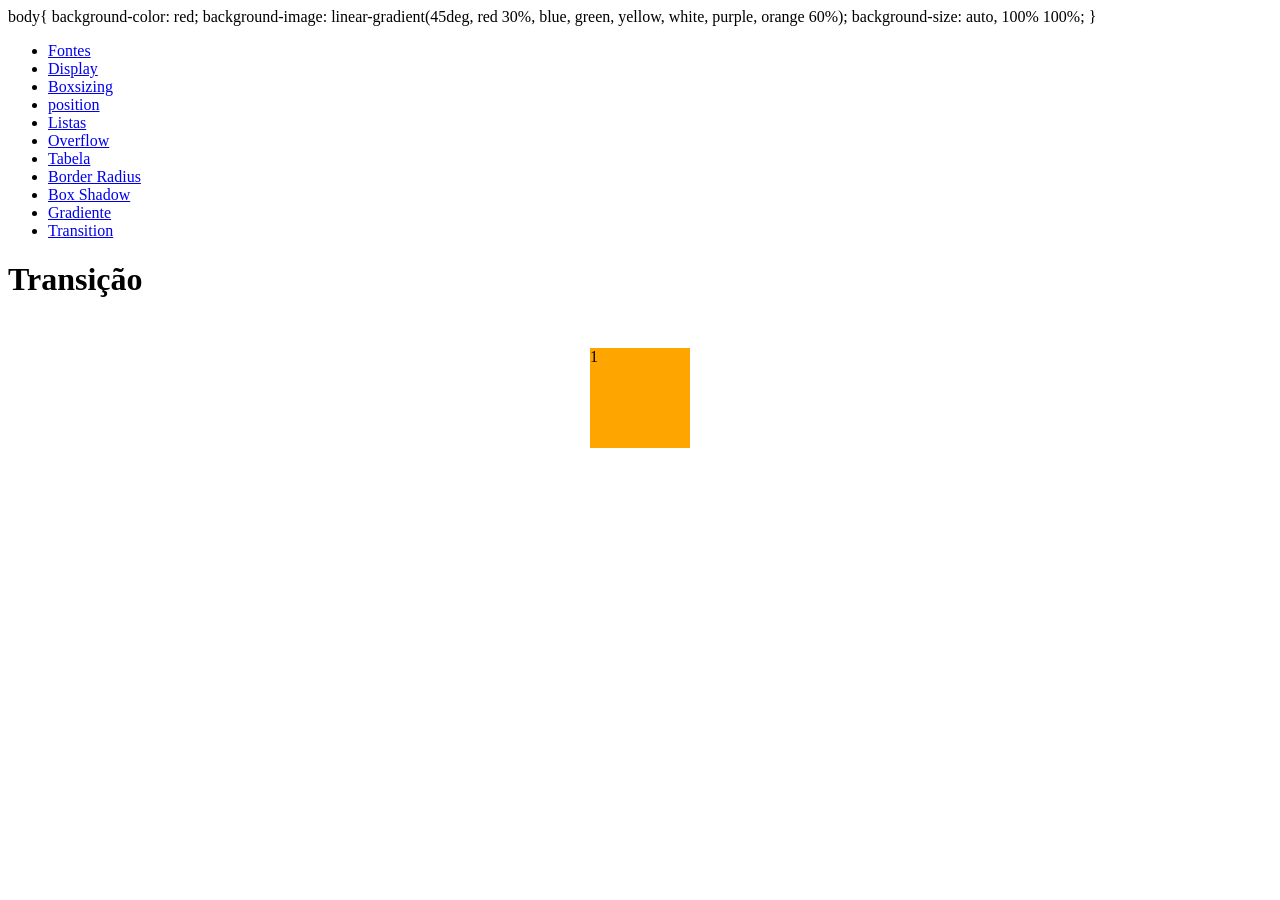
<file: transition.html>
<!DOCTYPE html>
<html lang="pt-br">
<head>
    <meta charset="UTF-8">
    <meta name="viewport" content="width=device-width, initial-scale=1.0">
    <meta>
    <meta>
    <title>Resumo das aulas de HTML</title>

    <style>
        div {
            width: 100px;
            height: 100px;
            background-color: orange;
            margin: 50px auto;
            transition-property: height, width;
            transition-duration: 1s, 1s;
            transition-timing-function: cubic-bezier(.58,.21,.6,.9);
            transition-delay: 0s, 30mms;
        }

        div:hover {
            width: 400px;
            height: 400px;
        }
    </style>
        body{
            background-color: red;
            background-image: linear-gradient(45deg, red 30%, blue, green, yellow, white, purple, orange 60%);
            background-size: auto, 100% 100%;
        }
</head>
<body>
    <header>
        <nav>
                <ul>
                    <li>
                        <a href="./pages/fontes.html">Fontes</a>
                    </li>
                    <li>
                        <a href="./pages/display.html">Display</a>
                    </li>
                    <li>
                        <a href="./pages/boxsizing.html">Boxsizing</a>
                    </li>
                    <li>
                        <a href="./pages/position.html">position</a>
                    </li>
                    <li>
                        <a href="./pages/listas.html">Listas</a>
                    </li>
                    <li>
                        <a href="./pages/overflow.html">Overflow</a>
                    </li>
                    <li>
                        <a href="./pages/tabela.html">Tabela</a>
                    </li>
                    <li>
                        <a href="./pages/border-radius.html">Border Radius</a>
                    </li>
                    <li>
                        <a href="./pages/box-shadow.html">Box Shadow</a>
                    </li>
                    <li>
                        <a href="./pages/gradiente.html">Gradiente</a>
                    </li>
                    <li>
                        <a href="./pages/transition.html">Transition</a>
                    </li>
                </ul>
            </nav>
       <main>
        <section>
        </section>
    </main> 
    </header>
    <main>
        <h1>Transição</h1>

        <div>1</div>
    </main>
    <footer>

    </footer>

</body>
</html>
</file>
